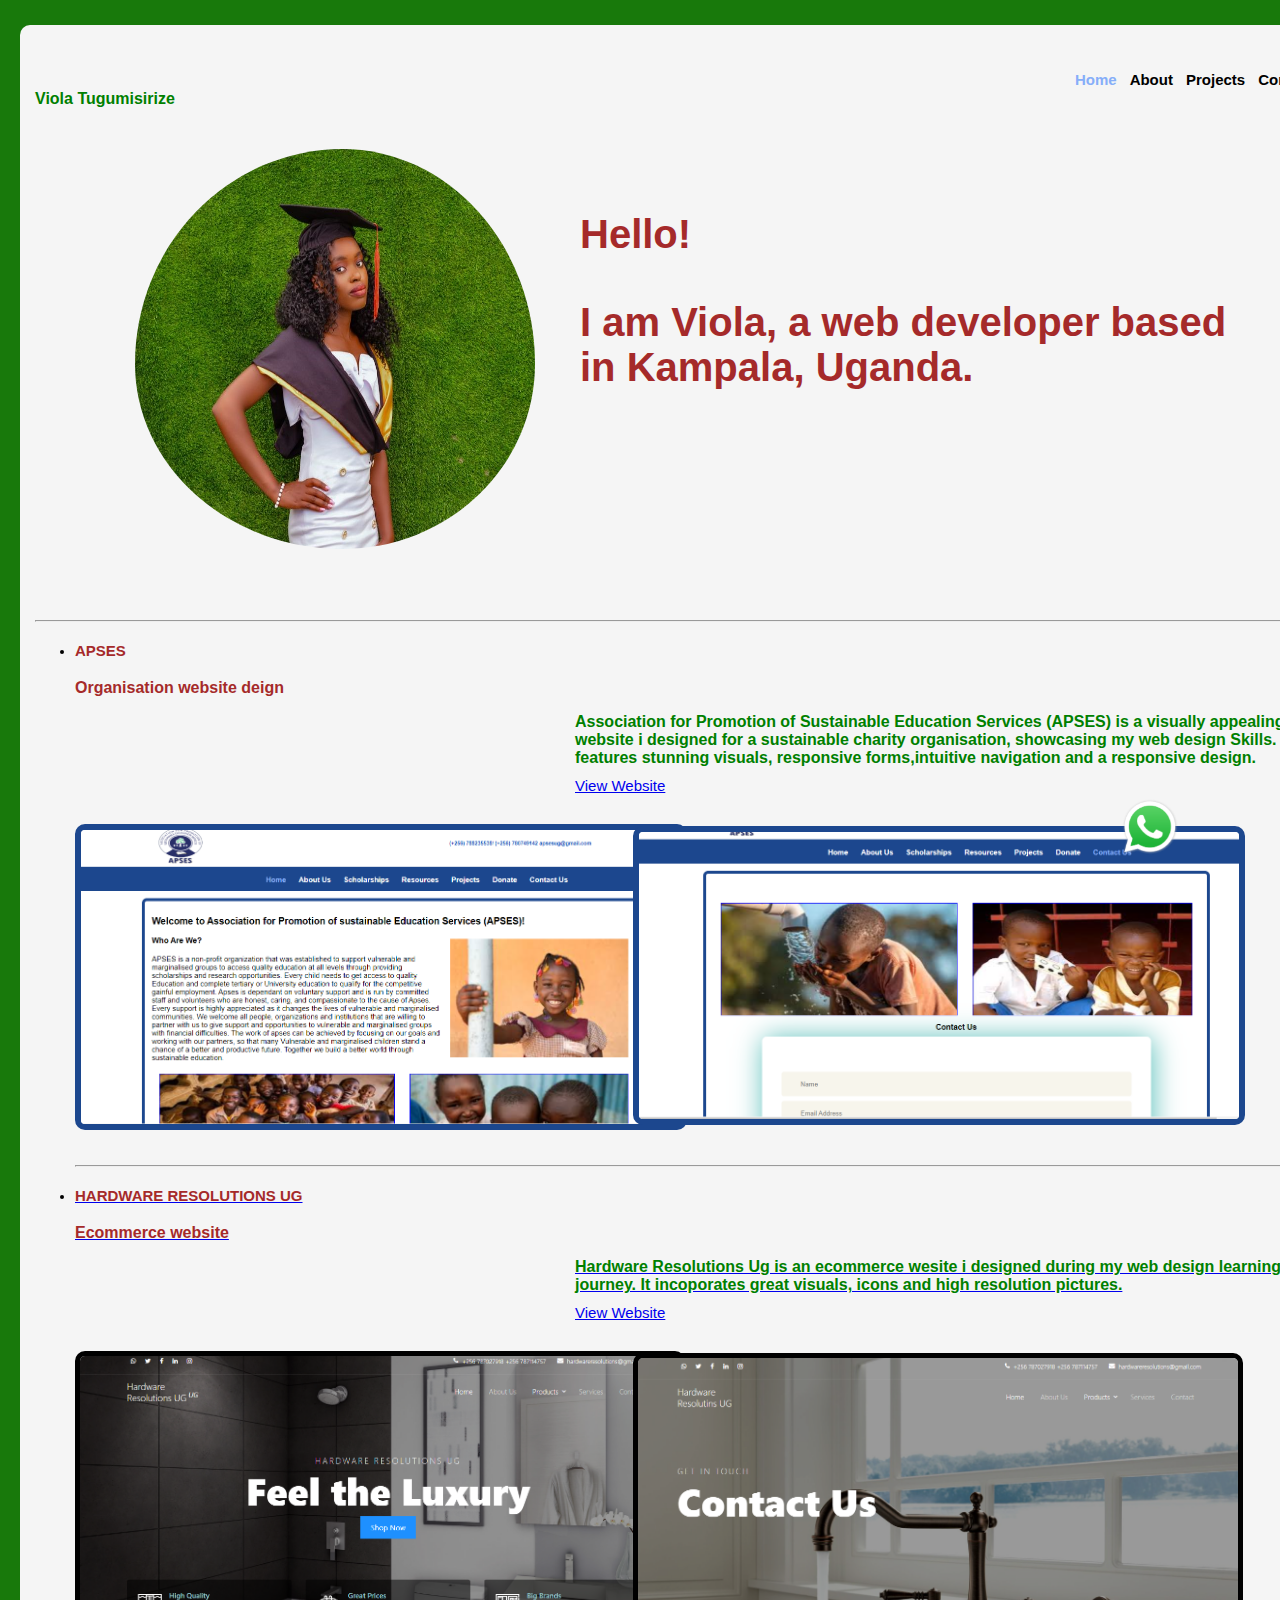
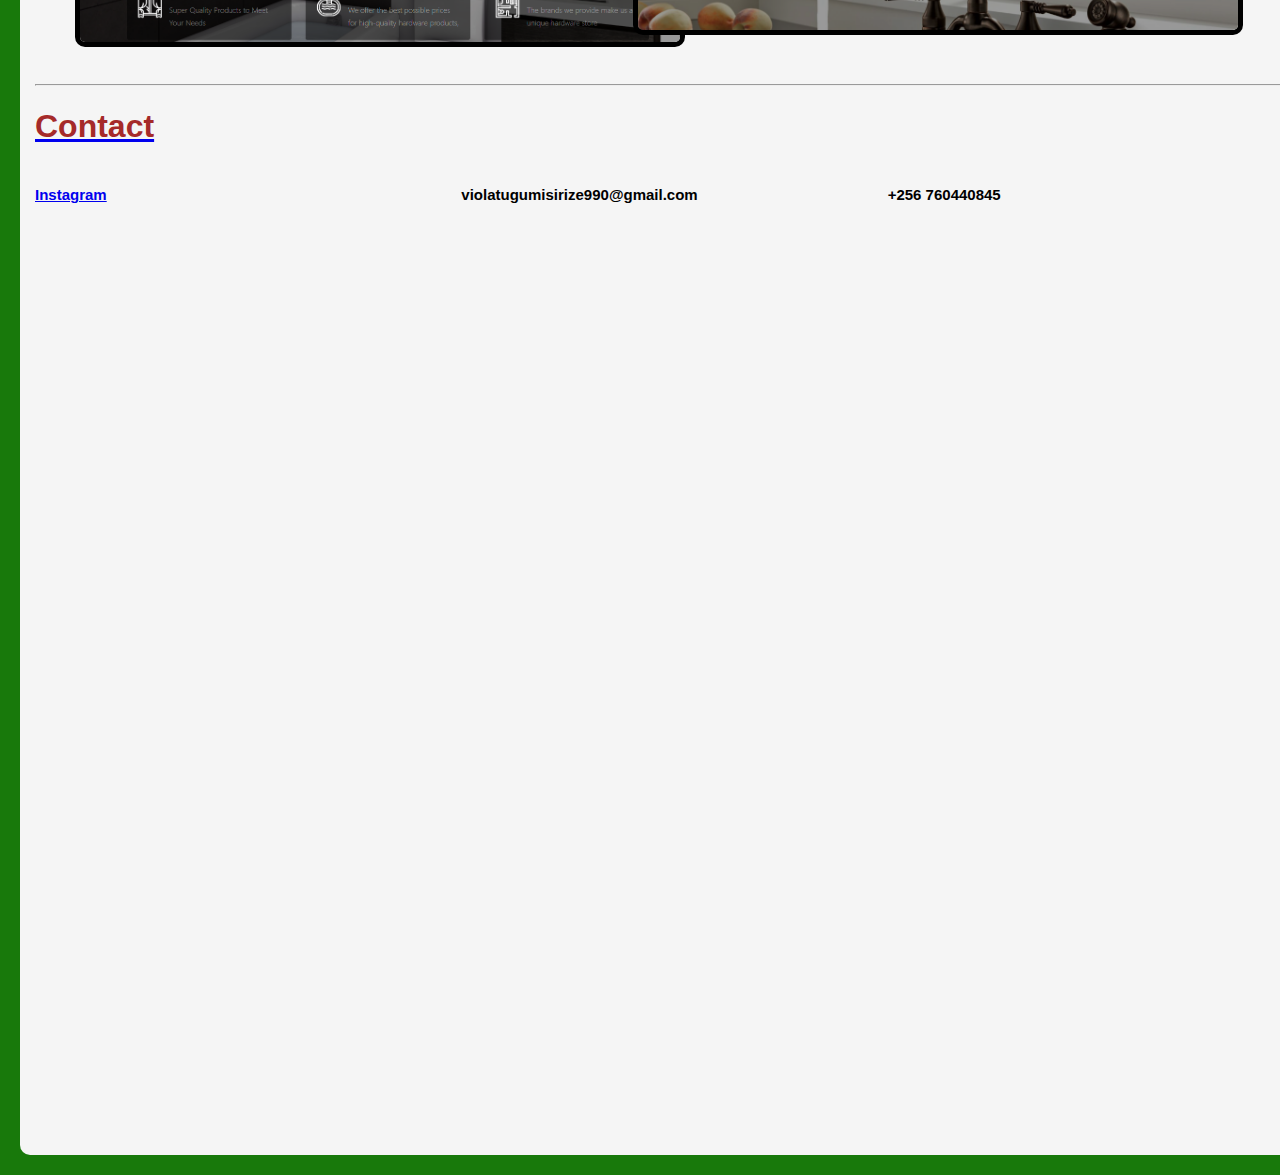
<file: index.html>
<!DOCTYPE html>
<html>
<head>
<link rel="stylesheet" type="text/css" href="port/css/style.css" />
<title>Viola Tugumisirize </title>
</head>

<body>

  
    
    <div id="container">  
	
    
	  <div id="content">
      <div id="menu">
        <ul>
            <li  class="menuitem"><a href="#contact">Contact</a></li>
            <li class="menuitem"><a href="#projects">Projects</a></li>
            <li class="menuitem"><a href="port/about.html">About</a></li>
            <li id="current" class="menuitem"><a href="index.html">Home</a></li>
        </ul>
    </div> <!--menu end-->
      <br>

      <h3 style="color: green;">Viola Tugumisirize</h3>
       <div style="padding-left: 70px;padding-right: 70px;">
        <div class="vio">
          <img src="port/images/viola.jpg">
        </div>
  
        <div>
          <br>
          <br>
          <br>
          <h2> Hello!</h2>
          <h2 style="text-align: left;padding-left: 30px;">I am Viola, a web developer based in Kampala, Uganda.</h2>
          
        </div>
       </div>
      <div>
        <br>
        <br>
        <br>
        <br>
        <br>
        <br>
        <br>
        <br>
        <br>
        <br>
        <br>
        <br>

       
      </div>
    
<hr>
      <section id="projects">
      
        <diV>
          <ul>
            <li>
              <h4 style="padding: 0; color: brown; ">APSES</h4>
              <h3 style="color: brown; padding: 0;">Organisation website deign</h3>
              <div style="margin-left: 500px;">
                <h3 style="color: green; padding: 0; margin: 0;"> Association for Promotion of Sustainable Education Services (APSES) is a visually appealing website i designed
                  for a sustainable charity organisation, showcasing my web design Skills. it features stunning visuals, 
                  responsive forms,intuitive navigation and a responsive design. 
                </h3>
                <p><a href=" www.apseseducationservices.org">View Website</a</p>
              </div>
              <div class="image-container">
                <img  src="port/images/home.png" alt="home page">
                <img style="top: 20%; left: 45%;" src="port/images/contact.png" alt="contact page">
                
              </div>
              
              <br> <br> <br> <br> <br> <br> <br> <br> <br> <br> <br> <br> <br> <br> <br> <br> <br> <br> <br> <br> <br> <br> <br>
              <hr>
            </li>
            
            <li>
              <h4 style="padding: 0; color: brown; ">HARDWARE RESOLUTIONS UG</h4>
              <h3 style="color: brown; padding: 0;">Ecommerce website</h3>
              <div style="margin-left: 500px;">
                <h3 style="color: green; padding: 0; margin: 0;">Hardware Resolutions Ug is an ecommerce wesite i designed during my web design 
                  learning journey. It incoporates great visuals, icons and high resolution pictures.</h3>
                  <p><a href=" https://viola-tech.github.io/hardware.github.io/om-general-hardware/index.html">View Website</a</p>
              
              </div>
              <div class="image-container">
                <img style="border: 5px solid black ;" src="port/images/ohome.png" alt="home page">
                <img style="top: 20%; left: 45%;border: 5px solid black ;" src="port/images/contacto.png" alt="contact page">
                
              </div>
              
            <br> <br> <br> <br> <br> <br> <br> <br> <br><br><br><br><br><br><br><br><br><br><br><br><br><br>
              
            </li>
            
          </ul>
        </div>

      </section>

     
      <hr>
      <section id="contact">

        <h1 style="color: brown;font-size: xx-large; "> Contact</h1>

       <div class="col">

        <div class="insta">
          <h4><a href="https://www.instagram.com/violatugumisirize?utm_source=qr&r=nametag"> Instagram</a></h4>
        </div>

        <div class="mail"> 
           <h4> violatugumisirize990@gmail.com  </h4>                     
        </div>

       

        <div class="phone">                   
          <h4> +256 760440845</h4>
        </div>



       </div>
      </section>

    <a href="https://api.whatsapp.com/send?phone=+256760440845" target="_blank" class="whatsapp-float">
        <img src="port/images/WhatsApp.png" alt="WhatsApp">
    </a>

    


       


      
        
    </div>   
	

</div><!--container end-->




</body>
</html>
</file>
<file: port/css/style.css>
body {
	margin: 0;
	padding: 0;
	text-align: left;
	font: 12px Arial, Helvetica, sans-serif;
	font-size: 13px;
	color: black;
	background: rgb(24, 121, 11);
	
	
}
.image-container{
	position: relative;
	padding: 5px;
}

.image-container img{
	position: absolute;
	top: 0;
	left: 0;
	width: 600px;
	border-radius: 10px;
	border:6px solid #1C478E;
	margin-top: 20px;
}



label{
	display:inline-block;
	width:150px;
}

input{
	margin:0 5px 0 5px;
}
		

h2{
	padding-bottom:10px;
	padding-left: 20px;
	font-size: 40px;
	color: brown; 
	padding-left: 350px;
	text-align: left;
}

h3{
	font-size:16px;
	font-weight:bold;
	padding:10px 0 10px 0;
	color:#000000;
}

h4{
	font-size:15px;
	font-weight:bold;
	padding-bottom:5px;
	color:black;
}

p{
	margin:10px 0 10px 0;
	font-size: 15px;
}

#container{
	width: 1000px;
	height: 1600px;
}





#menu{
	display:block;
	clear:both;
	width:1500px;
	height:50px;
	float:right;
	background-color: whitesmoke;
}

#menu ul {
	list-style: none;
	padding: 0px;
	margin-left:auto;
	width:960px;
}

#menu li {
	list-style: none;
	padding: 0px;	
	display: inline; 
	
}

#menu a {
	float: right;
	height: 36px;
	display: block;
	text-align: center;
	text-decoration: none;
	color: black;
	font-weight: bold;
	padding-top: 18px;
	font-size: 15px;
	padding-left:13px;
	padding-right:0px;
	
}

#menu a:hover{
	color:grey;
}




#content{
	display:block;
	float:left;
	min-height: 300vh;
	overflow: hidden;
	margin-top:25px;
	margin-left:20px;
	margin-bottom: 20px;
	margin-right: 20px;
	width:1279px;
	height:1400px;
	background:whitesmoke;
	padding:15px;
	border-radius: 10px;

	
	
}


#content img.float{
	float:right;
	margin:15px;
	height: 245px;
}

 .vio img{
	float:left;
	margin:15px;
	width: 400px;
	height: 400px;
	padding-left: 15px;
	border-radius: 55%;
	border-width: 10px;
	padding-right: 30px;
	
	padding-bottom: 30px;

	
}

#content img.ri{
	float:right;
	margin:15px;
	width: 450px;
	height: 230px;
	border: 1px solid blue;

}







.col{
	display: flex;
	text-align: left;

}

.mail{
	flex-grow: 1;
	flex-basis: 100%;

}

.insta{
	flex-grow: 1;
	flex-basis: 100%;
}


.phone{
	flex-grow: 1;
	flex-basis: 100%;
}




#current a{
	color: #86AEF9;
}




.pro{
	margin: 5px 5px 5px 5px;
	height: 343px;
	width: 1000px;


}
.centered{
	position: absolute;
	top: 176px;
	left: 150px;
	
}
    .whatsapp-float {
        position: fixed;
        bottom: 40px; 
        right: 100px; 
        z-index: 1000;
    }

    
    .whatsapp-float img {
        width: 60px; 
        height: 60px; 
        border: none; 
    }

	.image img{
		height: 300px;
		width: 288px;
		border-radius: 55%;
		justify-content: center;
		padding-top: 5px;
		margin-top: 40px;

	
	
	}
	.cr{
	   padding-top: 20px;	
	   padding-bottom: 20px;
	   padding-left: 180px;
	   padding-right: 180px;
	}

	.us ul li{
		font-size: 40px;
	}
</file>
